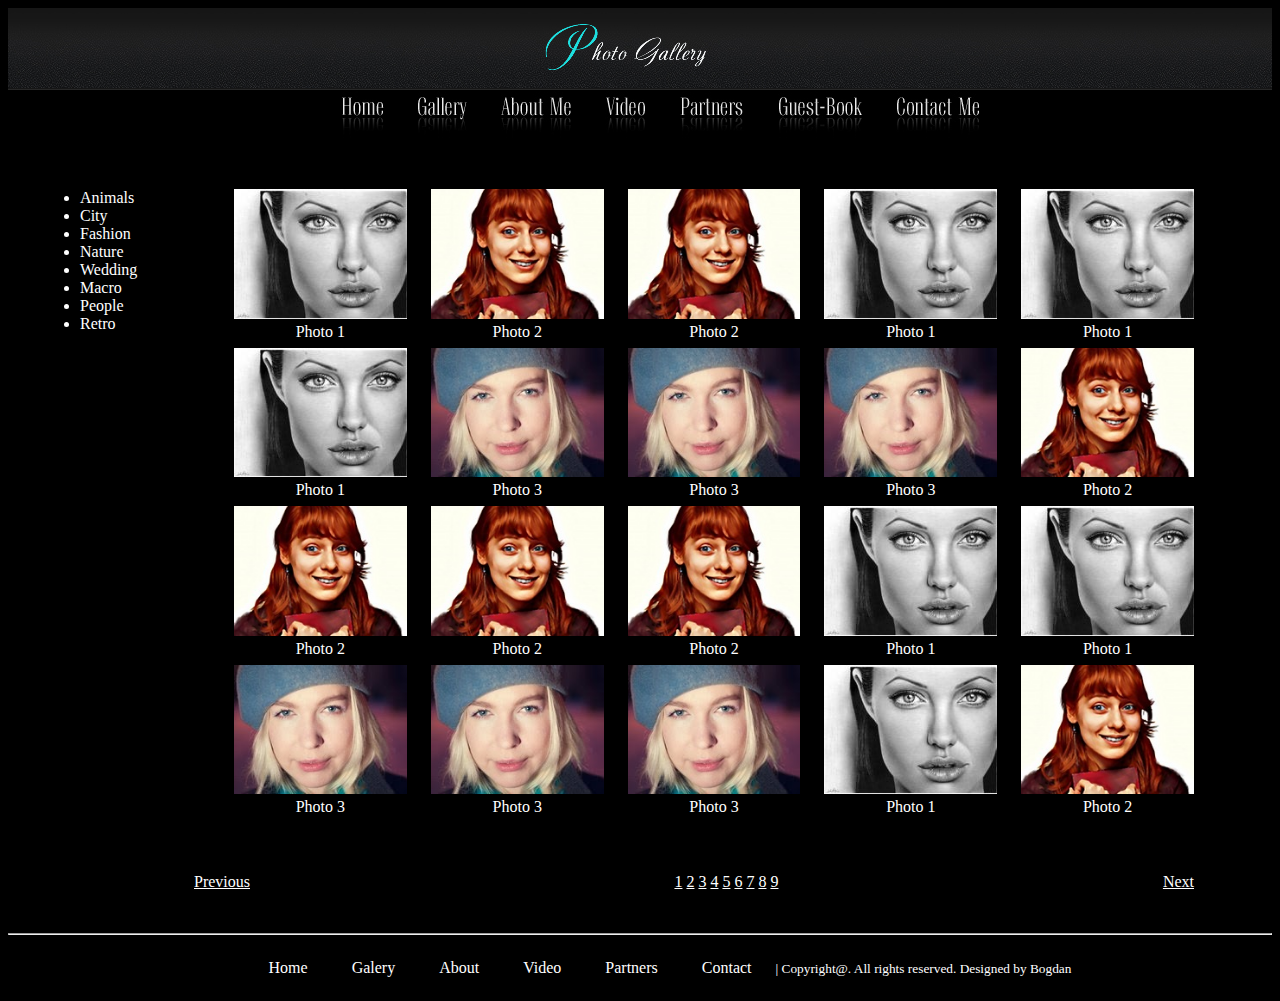
<file: index.html>
<!DOCTYPE html>
<html lang="en">
<head>
   <meta name="viewport" content="width=device-width">
    <meta charset="UTF-8">
    <title>Document</title>
<link rel="stylesheet" href="style.css">
</head>
<body>
    <header>
     
<a>
<img src="img/title.png" alt="альтернативный текст">
</a>
   <nav>
 <ul>
<li>
<a>
<img src="img/but1.jpg" alt="альтернативный текст">
</a>
</li>
<li>
<a>
<img src="img/but2.jpg" alt="альтернативный текст">
</a>
</li>
<li>
<a>
<img src="img/but3.jpg" alt="альтернативный текст">
</a>
</li>
<li>
<a>
<img src="img/but4.jpg" alt="альтернативный текст">
</a>
</li>
<li>
<a>
<img src="img/but5.jpg" alt="альтернативный текст">
</a>
</li>
<li>
<a>
<img src="img/but6.jpg" alt="альтернативный текст">
</a>
</li>
<li>
<a>
<img src="img/but7.jpg" alt="альтернативный текст">
</a>
</li>
</ul>
</nav>
    </header>
    
    
    
    
    
    <main>

   <aside>
<ul>
<li>
<a href="">
Animals
</a>
</li>
<li>
<a href="">
City
</a>
</li>
<li>
<a href="">
Fashion
</a>
</li>
<li>
<a href="">
Nature
</a>
</li>
<li>
<a href="">
Wedding
</a>
</li>
<li>
<a href="">
Macro
</a>
</li>
<li>
<a href="">
People
</a>
</li>
<li>
<a href="">
Retro
</a>
</li>
</ul>

</aside>
   

<div class="main_galery">
<div class="main_photo">
<ul>
<li>
<a>
<figure>
<img src="img/1.jpg" alt="альтернативный текст">
<figcaption>Photo 1
</figcaption>
</figure>
</a>
</li>
<li>
<a>
<figure>
<img src="img/2.jpg" alt="альтернативный текст">
<figcaption>Photo 2
</figcaption>
</figure>
</a>
</li>
<li>
<a>
<figure>
<img src="img/2.jpg" alt="альтернативный текст">
<figcaption>Photo 2
</figcaption>
</figure>
</a>
</li>
<li>
<a>
<figure>
<img src="img/1.jpg" alt="альтернативный текст">
<figcaption>Photo 1
</figcaption>
</figure>
</a>
</li>
<li>
<a>
<figure>
<img src="img/1.jpg" alt="альтернативный текст">
<figcaption>Photo 1
</figcaption>
</figure>
</a>
</li>
<li>
<a>
<figure>
<img src="img/1.jpg" alt="альтернативный текст">
<figcaption>Photo 1
</figcaption>
</figure>
</a>
</li>
<li>
<a>
<figure>
<img src="img/3.jpg" alt="альтернативный текст">
<figcaption>Photo 3
</figcaption>
</figure>
</a>
</li>
<li>
<a>
<figure>
<img src="img/3.jpg" alt="альтернативный текст">
<figcaption>Photo 3
</figcaption>
</figure>
</a>
</li>
<li>
<a>
<figure>
<img src="img/3.jpg" alt="альтернативный текст">
<figcaption>Photo 3
</figcaption>
</figure>
</a>
</li>
<li>
<a>
<figure>
<img src="img/2.jpg" alt="альтернативный текст">
<figcaption>Photo 2
</figcaption>
</figure>
</a>
</li>
<li>
<a>
<figure>
<img src="img/2.jpg" alt="альтернативный текст">
<figcaption>Photo 2
</figcaption>
</figure>
</a>
</li>
<li>
<a>
<figure>
<img src="img/2.jpg" alt="альтернативный текст">
<figcaption>Photo 2
</figcaption>
</figure>
</a>
</li>
<li>
<a>
<figure>
<img src="img/2.jpg" alt="альтернативный текст">
<figcaption>Photo 2
</figcaption>
</figure>
</a>
</li>
<li>
<a>
<figure>
<img src="img/1.jpg" alt="альтернативный текст">
<figcaption>Photo 1
</figcaption>
</figure>
</a>
</li>
<li>
<a>
<figure>
<img src="img/1.jpg" alt="альтернативный текст">
<figcaption>Photo 1
</figcaption>
</figure>
</a>
</li>
<li>
<a>
<figure>
<img src="img/3.jpg" alt="альтернативный текст">
<figcaption>Photo 3
</figcaption>
</figure>
</a>
</li>
<li>
<a>
<figure>
<img src="img/3.jpg" alt="альтернативный текст">
<figcaption>Photo 3
</figcaption>
</figure>
</a>
</li>
<li>
<a>
<figure>
<img src="img/3.jpg" alt="альтернативный текст">
<figcaption>Photo 3
</figcaption>
</figure>
</a>
</li>
<li>
<a>
<figure>
<img src="img/1.jpg" alt="альтернативный текст">
<figcaption>Photo 1
</figcaption>
</figure>
</a>
</li>
<li>
<a>
<figure>
<img src="img/2.jpg" alt="альтернативный текст">
<figcaption>
Photo 2
</figcaption>
</figure>
</a>
</li>
</ul>
</div>
<div class="galery_nav">

<a class="nav_prev" href="">
Previous
</a>



<ul>
<li>
<a href="">
1
</a>
</li>
<li>
<a href="">
2
</a>
</li>
<li>
<a href="">
3
</a>
</li>
<li>
<a href="">
4
</a>
</li>
<li>
<a href="">
5
</a>
</li>
<li>
<a href="">
6
</a>
</li>
<li>
<a href="">
7
</a>
</li>
<li>
<a href="">
8
</a>
</li>
<li>
<a href="">
9
</a>
</li>

</ul>


<a class="nav_next" href="">
Next
</a>
</div>
</div>
    </main>
    
    





   <footer>
   <hr>
<div>
<ul>
<li>
<a href="">
Home
</a>
</li>
<li>
<a href="">
Galery
</a>
</li>
<li>
<a href="">
About
</a>
</li>
<li>
<a href="">
Video
</a>
</li>
<li>
<a href="">
Partners
</a>
</li>
<li>
<a href="">
Contact
</a>
</li>
</ul>
</div>
 


<div>
<small>
|  Copyright@. All rights reserved. Designed by Bogdan
</small>
</div>

   </footer>

</body>
</html>
</file>
<file: style.css>
body {
    background: black;
}





header {
    text-align: center;
    background-image: url(header_bg.jpg);
    background-repeat: repeat-x;
}

nav li:hover {
    background-image: url(img/but6_a.jpg);
}

nav li {
    padding-top: 14px;
    background-repeat: repeat-x;
    display: inline-block;
    margin: 15px;
}

nav {
    margin-top: -35px;
}


aside {

    vertical-align: top;

}

.main_galery {
    display: inline-block;
    max-width: 1000px;
}

.main_photo li {
    width: 18%;
    display: inline-block;
}

.main_photo li {
    display: inline-block;
}

.galery_nav li {
    display: inline-block;
}

main {
    margin: auto;
    max-width: 1200px;
}

.main_photo img {
    width: 100%;
}

figure {
    margin: 0px;

}

.main_photo {
    text-align: justify;
    /*text-align-last: justify;*/
}

.main_photo ul:after {
    content: "";
    display: inline-block;
    width: 100%;
}

.galery_nav ul {
    text-align: center;
    display: inline-block;
}

* {
    color: white;
}

.galery_nav a {
    text-decoration: underline;

}

.galery_nav {
    text-align: justify;

}

.galery_nav:after {
    content: "";
    display: inline-block;
    width: 100%;

}

.nav_prev {
    display: inline-block;
}


a {
    text-decoration: none;
    /* Отменяем подчеркивание у ссылки */
}

a:hover {

    color: aqua;
}

figcaption {
    text-align: center;
    margin-bottom: 7px;

}

footer div {
    text-align: center;
    display: inline-block;
}

footer {
    text-align: center;
}

footer li {
    display: inline-block;
    margin-left: 20px;
    margin-right: 20px;

}




@media all and (min-width:1200px) {
    aside {
        width: 150px;
        display: inline-block;
        vertical-align: top;
    }


}

@media all and (min-width:700px) and (max-width:1200px) {
    aside {
        width: 100%;
        display: block;
        
        
    }
    aside li {
        display: inline;
        margin: 1em;
      width: 100%;
        text-align: center;
    }
}

@media all and (max-width:700px) {
    aside {
        width: 100%;
        display: block;
    }
    aside li {
        display: inline;
        width: 100%;
    
        margin: 0.5em;
    }
}
</file>
